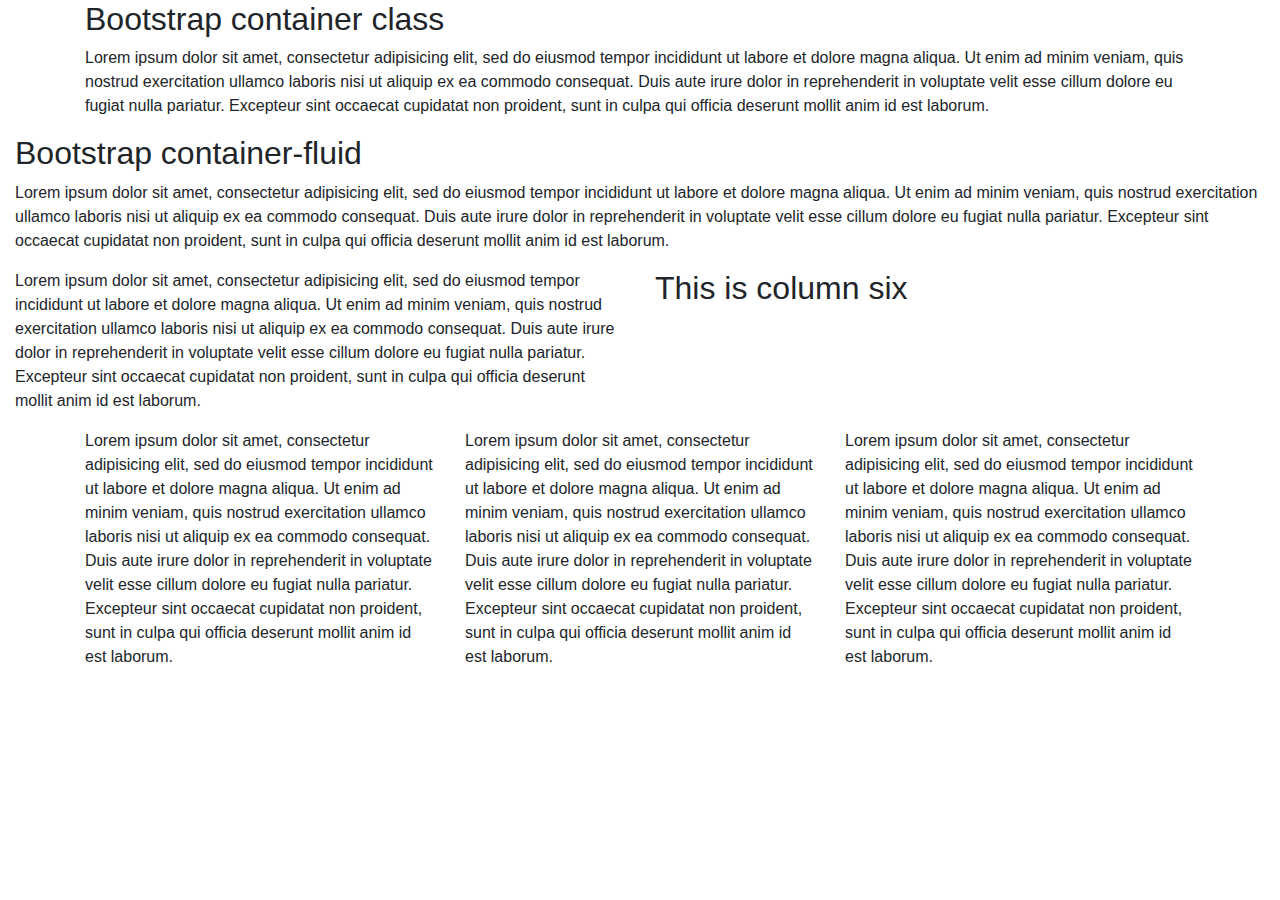
<file: index.html>
<!DOCTYPE html>
<html>
<head>
	<meta charset="utf-8">
	<meta name="viewport" content="width=device-width, initial-scale=1">
	<title></title>

	<link rel="stylesheet" type="text/css" href="css/bootstrap.css">
</head>
<body>
	<div class="container">
		<h2>Bootstrap container class</h2>
		<p>Lorem ipsum dolor sit amet, consectetur adipisicing elit, sed do eiusmod
		tempor incididunt ut labore et dolore magna aliqua. Ut enim ad minim veniam,
		quis nostrud exercitation ullamco laboris nisi ut aliquip ex ea commodo
		consequat. Duis aute irure dolor in reprehenderit in voluptate velit esse
		cillum dolore eu fugiat nulla pariatur. Excepteur sint occaecat cupidatat non
		proident, sunt in culpa qui officia deserunt mollit anim id est laborum.</p>
	</div>

	<div class="container-fluid">
		<h2>Bootstrap container-fluid</h2>

		<p>Lorem ipsum dolor sit amet, consectetur adipisicing elit, sed do eiusmod
		tempor incididunt ut labore et dolore magna aliqua. Ut enim ad minim veniam,
		quis nostrud exercitation ullamco laboris nisi ut aliquip ex ea commodo
		consequat. Duis aute irure dolor in reprehenderit in voluptate velit esse
		cillum dolore eu fugiat nulla pariatur. Excepteur sint occaecat cupidatat non
		proident, sunt in culpa qui officia deserunt mollit anim id est laborum.</p>
	</div>

	<div class="container-fluid">
		<div class="row">
			<div class="col-6">
				<p>Lorem ipsum dolor sit amet, consectetur adipisicing elit, sed do eiusmod
				tempor incididunt ut labore et dolore magna aliqua. Ut enim ad minim veniam,
				quis nostrud exercitation ullamco laboris nisi ut aliquip ex ea commodo
				consequat. Duis aute irure dolor in reprehenderit in voluptate velit esse
				cillum dolore eu fugiat nulla pariatur. Excepteur sint occaecat cupidatat non
				proident, sunt in culpa qui officia deserunt mollit anim id est laborum.</p>
			</div>

			<div class="col-6">
				<h2>This is column six</h2>
			</div>
		</div>

	<div class="container">
		<div class="row">
			<div class="col-4">
				<p>Lorem ipsum dolor sit amet, consectetur adipisicing elit, sed do eiusmod
				tempor incididunt ut labore et dolore magna aliqua. Ut enim ad minim veniam,
				quis nostrud exercitation ullamco laboris nisi ut aliquip ex ea commodo
				consequat. Duis aute irure dolor in reprehenderit in voluptate velit esse
				cillum dolore eu fugiat nulla pariatur. Excepteur sint occaecat cupidatat non
				proident, sunt in culpa qui officia deserunt mollit anim id est laborum.</p>
			</div>
			<div class="col-4">
				<p>Lorem ipsum dolor sit amet, consectetur adipisicing elit, sed do eiusmod
				tempor incididunt ut labore et dolore magna aliqua. Ut enim ad minim veniam,
				quis nostrud exercitation ullamco laboris nisi ut aliquip ex ea commodo
				consequat. Duis aute irure dolor in reprehenderit in voluptate velit esse
				cillum dolore eu fugiat nulla pariatur. Excepteur sint occaecat cupidatat non
				proident, sunt in culpa qui officia deserunt mollit anim id est laborum.</p>
			</div>
			<div class="col-4">
				<p>Lorem ipsum dolor sit amet, consectetur adipisicing elit, sed do eiusmod
				tempor incididunt ut labore et dolore magna aliqua. Ut enim ad minim veniam,
				quis nostrud exercitation ullamco laboris nisi ut aliquip ex ea commodo
				consequat. Duis aute irure dolor in reprehenderit in voluptate velit esse
				cillum dolore eu fugiat nulla pariatur. Excepteur sint occaecat cupidatat non
				proident, sunt in culpa qui officia deserunt mollit anim id est laborum.</p>
			</div>
	</div>		
		</div>
	</div>



<script type="text/javascript" src="js/jquery-3.7.1.min.js"></script>
<script type="text/javascript" src="js/bootstrap.bundle.js"></script>
</body>
</html>
</file>
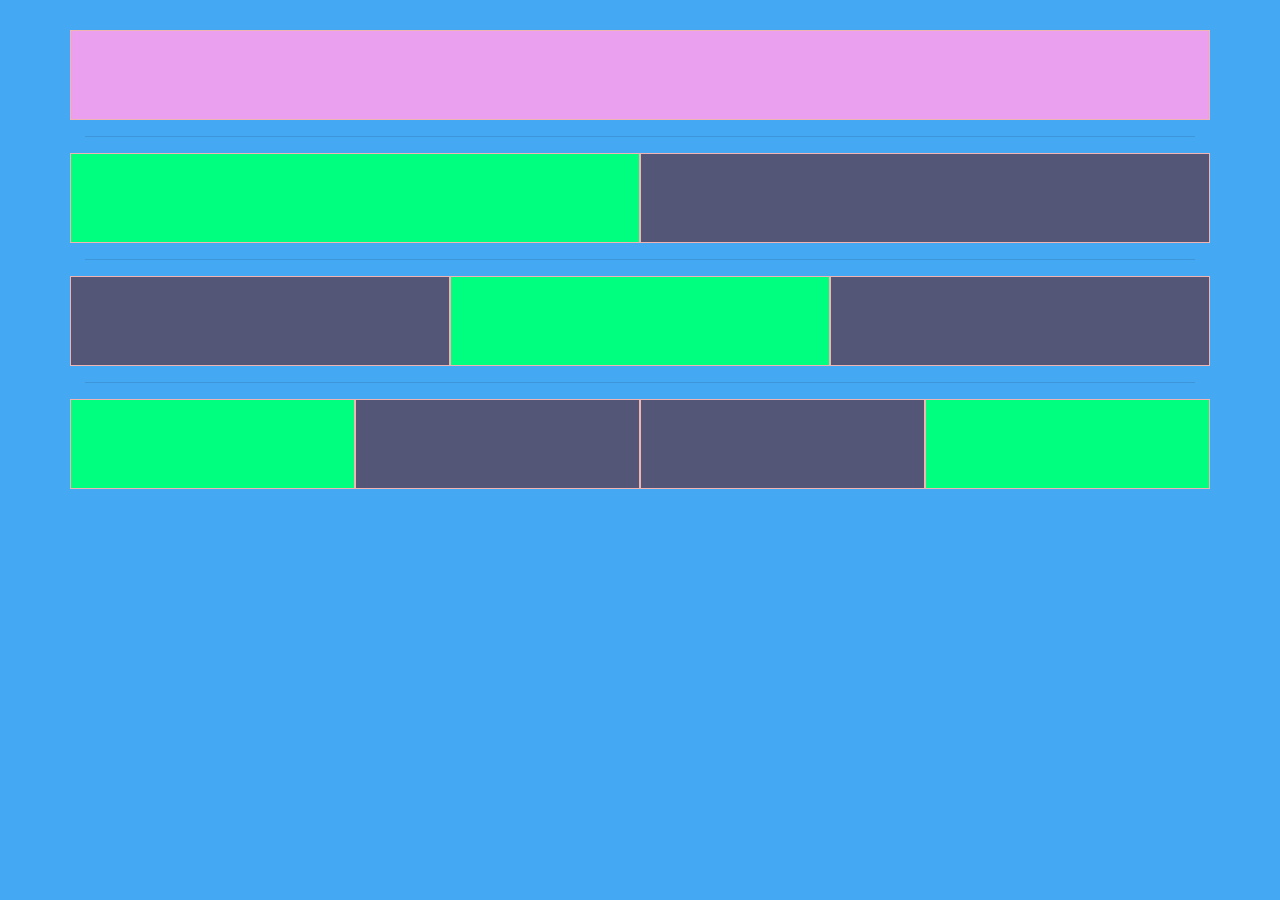
<file: bootstrap _exercise.html>
<!DOCTYPE html>
<html>
<head>
  <meta charset="utf-8">
  <meta name="viewport" content="width=device-width, initial-scale=1">
  <title>Bootstrap</title>


  <link rel="stylesheet" type="text/css" href="css/bootstrap.css">
  <link rel="stylesheet" type="text/css" href="css/exe.css">

</head>
<body>
  <div class="container">
    <div class="row">
      <div class="col-md-12 settings-3"></div>
    </div>
    <hr>

    <div class="row">
      <div class="col-md-6 settings-1"></div>
      <div class="col-md-6 settings-2"></div>
    </div>
    <hr>

    <div class="row">
      <div class="col-md-4 settings"></div>
      <div class="col-md-4 settings-1"></div>
      <div class="col-md-4 settings"></div>
    </div>
    <hr>

    <div class="row">
      <div class="col-md-3 settings-1"></div>
      <div class="col-md-3 settings"></div>
      <div class="col-md-3 settings"></div>
      <div class="col-md-3 settings-1"></div>
    </div>
  </div>




<script type="text/javascript" src="js/jquery-3.7.1.min.js"></script>
<script type="text/javascript" src="js/bootstrap.bundle.js"></script>
</body>
</html>
</file>
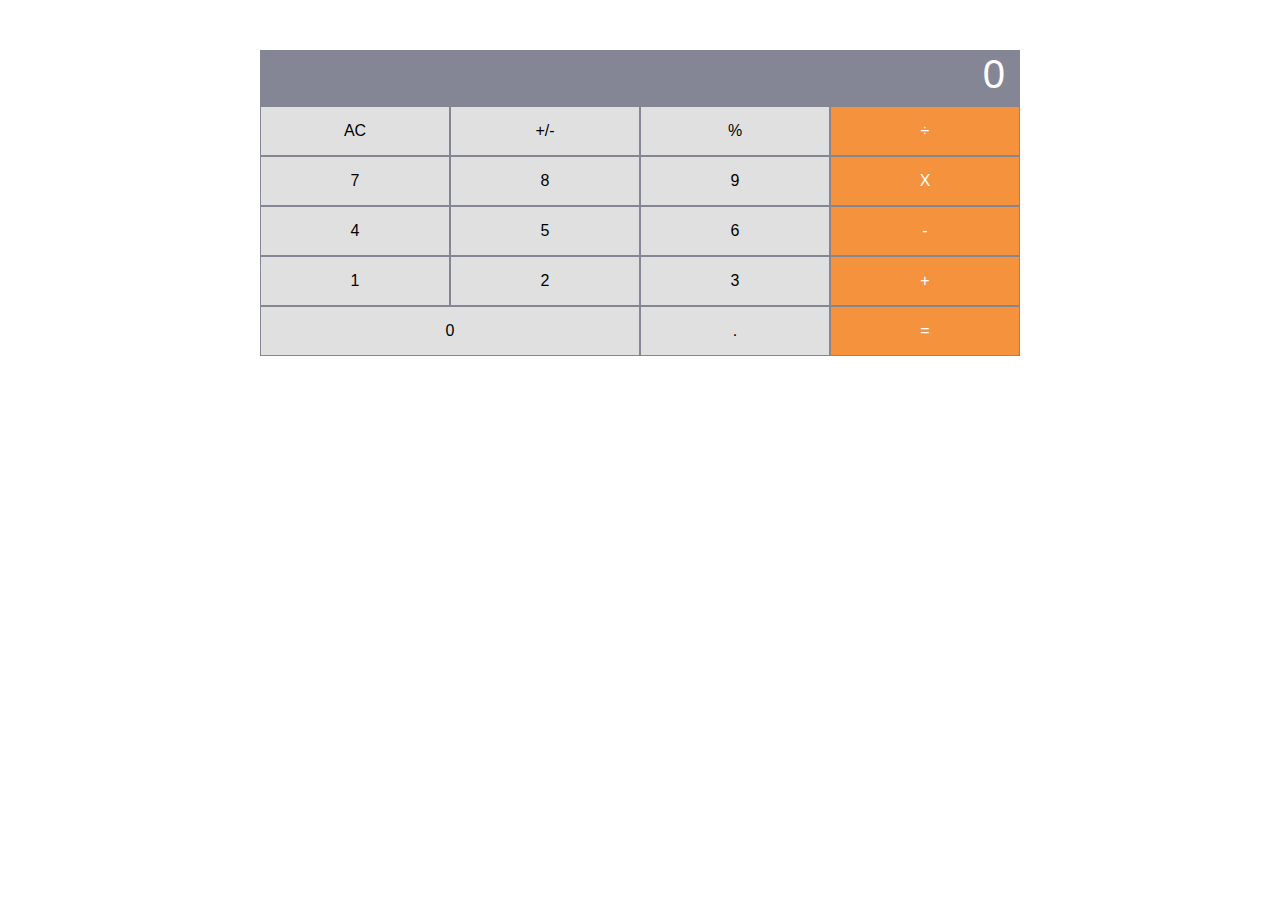
<file: calc.html>
<!DOCTYPE html>
<html lang="en">

<head>
    <meta charset="UTF-8">
    <meta name="viewport" content="width=device-width, initial-scale=1.0">
    <title>Document</title>

    <link rel="stylesheet" href="css/calc.css">
    <link rel="stylesheet" type="text/css" href="css/bootstrap.css">

</head>

<body>
    <section>
        <div class="container">
            <div class="row">
                <div class="col-md-2"></div>
                <div class="col-md-8 result">
                    <h1 class="text-right">0</h1>
                </div>
                <div class="col-md-2"></div>
            </div>

            <div class="row">
                <div class="col-md-2"></div>
                <div class="col-md-2 grey text-center">
                    AC
                </div>
                <div class="col-md-2 grey text-center">
                    +/-
                </div>
                <div class="col-md-2 grey text-center">
                    %
                </div>
                <div class="col-md-2 orange text-center">
                    ÷
                </div>
                <div class="col-md-2"></div>
            </div>

            <div class="row">
                <div class="col-md-2"></div>
                <div class="col-md-2 grey text-center">
                    7
                </div>
                <div class="col-md-2 grey text-center">
                    8
                </div>
                <div class="col-md-2 grey text-center">
                    9
                </div>
                <div class="col-md-2 orange text-center">
                    X
                </div>
                <div class="col-md-2"></div>
            </div>

            <div class="row">
                <div class="col-md-2"></div>
                <div class="col-md-2 grey text-center">
                    4
                </div>
                <div class="col-md-2 grey text-center">
                    5
                </div>
                <div class="col-md-2 grey text-center">
                    6
                </div>
                <div class="col-md-2 orange text-center">
                    -
                </div>
                <div class="col-md-2"></div>
            </div>

            <div class="row">
                <div class="col-md-2"></div>
                <div class="col-md-2 grey text-center">
                    1
                </div>
                <div class="col-md-2 grey text-center">
                    2
                </div>
                <div class="col-md-2 grey text-center">
                    3
                </div>
                <div class="col-md-2 orange text-center">
                    +
                </div>
                <div class="col-md-2"></div>
            </div>

            <div class="row">
                <div class="col-md-2"></div>
                <div class="col-md-4 grey text-center">
                    0
                </div>
                <div class="col-md-2 grey text-center">
                    .
                </div>
                <div class="col-md-2 orange text-center">
                    =
                </div>
                <div class="col-md-2"></div>
            </div>
        </div>
    </section>








    <script type="text/javascript" src="js/jquery-3.7.1.min.js"></script>
    <script type="text/javascript" src="js/bootstrap.bundle.js"></script>
</body>

</html>
</file>
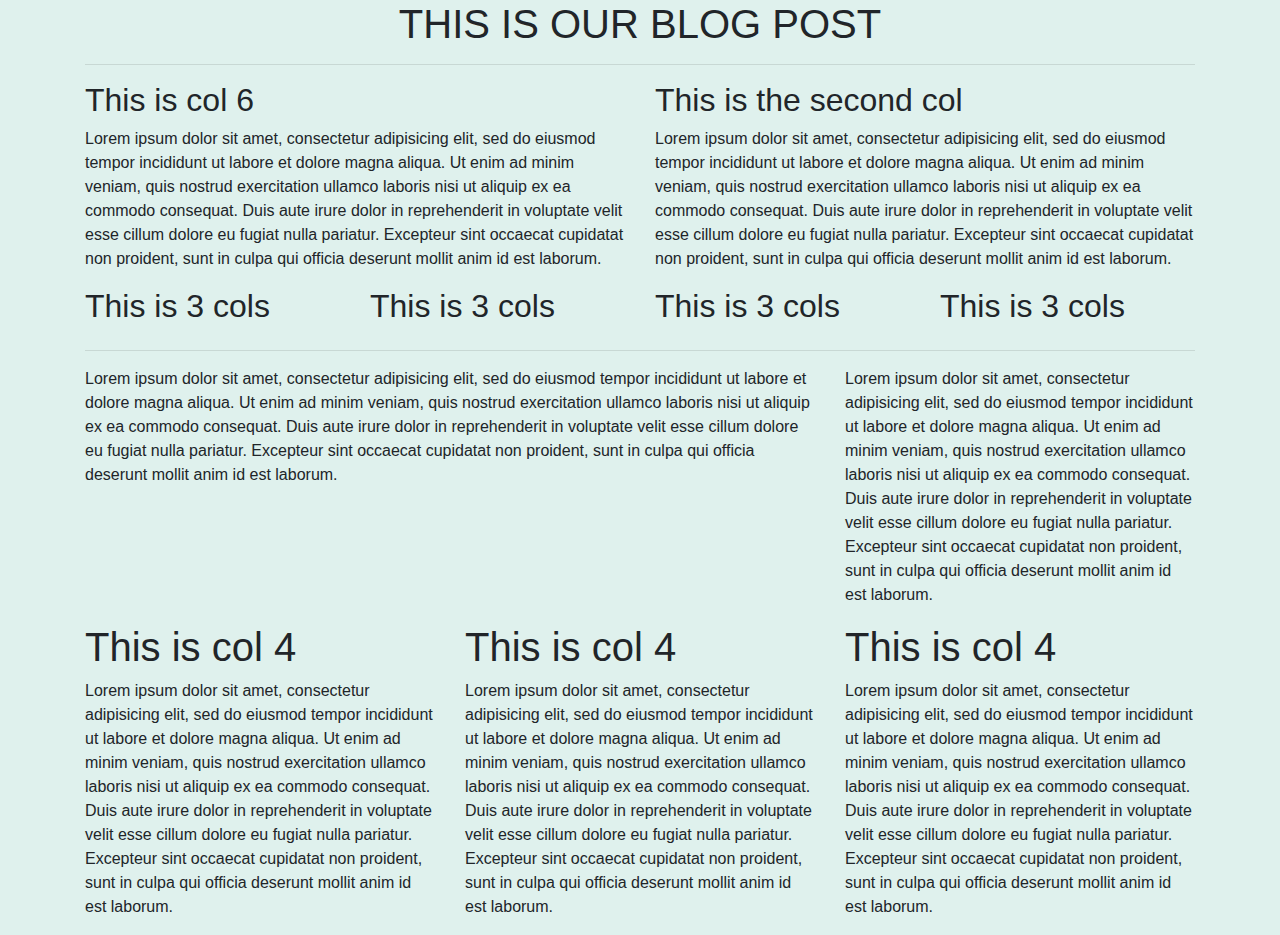
<file: layout.html>
<!DOCTYPE html>
<html>
<head>
	<meta charset="utf-8">
	<meta name="viewport" content="width=device-width, initial-scale=1">
	<title>layout practice</title>

	<link rel="stylesheet" type="text/css" href="css/bootstrap.css">
	<link rel="stylesheet" type="text/css" href="css/styles.css">
</head>
<body>
	<div class="container">
		<h1 class="text-center">THIS IS OUR BLOG POST</h1>
		<hr>
		<div class="row">
			<div class="col-md-6">
				<h2>This is col 6</h2>
				<p>Lorem ipsum dolor sit amet, consectetur adipisicing elit, sed do eiusmod
				tempor incididunt ut labore et dolore magna aliqua. Ut enim ad minim veniam,
				quis nostrud exercitation ullamco laboris nisi ut aliquip ex ea commodo
				consequat. Duis aute irure dolor in reprehenderit in voluptate velit esse
				cillum dolore eu fugiat nulla pariatur. Excepteur sint occaecat cupidatat non
				proident, sunt in culpa qui officia deserunt mollit anim id est laborum.</p>
			</div>
			<div class="col-md-6">
				<h2>This is the second col</h2>
				<p>Lorem ipsum dolor sit amet, consectetur adipisicing elit, sed do eiusmod
				tempor incididunt ut labore et dolore magna aliqua. Ut enim ad minim veniam,
				quis nostrud exercitation ullamco laboris nisi ut aliquip ex ea commodo
				consequat. Duis aute irure dolor in reprehenderit in voluptate velit esse
				cillum dolore eu fugiat nulla pariatur. Excepteur sint occaecat cupidatat non
				proident, sunt in culpa qui officia deserunt mollit anim id est laborum.</p>
			</div>
		</div>

		<div class="row">
			<div class="col-lg-3">
				<h2>This is 3 cols</h2>
			</div>
			<div class="col-lg-3">
				<h2>This is 3 cols</h2>
			</div>
			<div class="col-lg-3">
				<h2>This is 3 cols</h2>
			</div>
			<div class="col-lg-3">
				<h2>This is 3 cols</h2>
			</div>
		</div>
		<hr>
		<div class="row">
			<div class="col-md-8">
				<p>
					Lorem ipsum dolor sit amet, consectetur adipisicing elit, sed do eiusmod
					tempor incididunt ut labore et dolore magna aliqua. Ut enim ad minim veniam,
					quis nostrud exercitation ullamco laboris nisi ut aliquip ex ea commodo
					consequat. Duis aute irure dolor in reprehenderit in voluptate velit esse
					cillum dolore eu fugiat nulla pariatur. Excepteur sint occaecat cupidatat non
					proident, sunt in culpa qui officia deserunt mollit anim id est laborum.
				</p>
			</div>

			<div class="col-md-4">
				<p>
					Lorem ipsum dolor sit amet, consectetur adipisicing elit, sed do eiusmod
					tempor incididunt ut labore et dolore magna aliqua. Ut enim ad minim veniam,
					quis nostrud exercitation ullamco laboris nisi ut aliquip ex ea commodo
					consequat. Duis aute irure dolor in reprehenderit in voluptate velit esse
					cillum dolore eu fugiat nulla pariatur. Excepteur sint occaecat cupidatat non
					proident, sunt in culpa qui officia deserunt mollit anim id est laborum.
				</p>
			</div>
		</div>

		<div class="row">
			<div class="col-md-4">
				<h1>This is col 4</h1>
				<p>
					Lorem ipsum dolor sit amet, consectetur adipisicing elit, sed do eiusmod
					tempor incididunt ut labore et dolore magna aliqua. Ut enim ad minim veniam,
					quis nostrud exercitation ullamco laboris nisi ut aliquip ex ea commodo
					consequat. Duis aute irure dolor in reprehenderit in voluptate velit esse
					cillum dolore eu fugiat nulla pariatur. Excepteur sint occaecat cupidatat non
					proident, sunt in culpa qui officia deserunt mollit anim id est laborum.
				</p>
			</div>
			<div class="col-md-4">
				<h1>This is col 4</h1>
				<p>
					Lorem ipsum dolor sit amet, consectetur adipisicing elit, sed do eiusmod
					tempor incididunt ut labore et dolore magna aliqua. Ut enim ad minim veniam,
					quis nostrud exercitation ullamco laboris nisi ut aliquip ex ea commodo
					consequat. Duis aute irure dolor in reprehenderit in voluptate velit esse
					cillum dolore eu fugiat nulla pariatur. Excepteur sint occaecat cupidatat non
					proident, sunt in culpa qui officia deserunt mollit anim id est laborum.
				</p>
			</div>
			<div class="col-md-4">
				<h1>This is col 4</h1>
				<p>
					Lorem ipsum dolor sit amet, consectetur adipisicing elit, sed do eiusmod
					tempor incididunt ut labore et dolore magna aliqua. Ut enim ad minim veniam,
					quis nostrud exercitation ullamco laboris nisi ut aliquip ex ea commodo
					consequat. Duis aute irure dolor in reprehenderit in voluptate velit esse
					cillum dolore eu fugiat nulla pariatur. Excepteur sint occaecat cupidatat non
					proident, sunt in culpa qui officia deserunt mollit anim id est laborum.
				</p>
			</div>
		</div>

	</div>





<script type="text/javascript" src="js/jquery-3.7.1.min.js"></script>
<script type="text/javascript" src="js/bootstrap.bundle.js"></script>
</body>
</html>
</file>
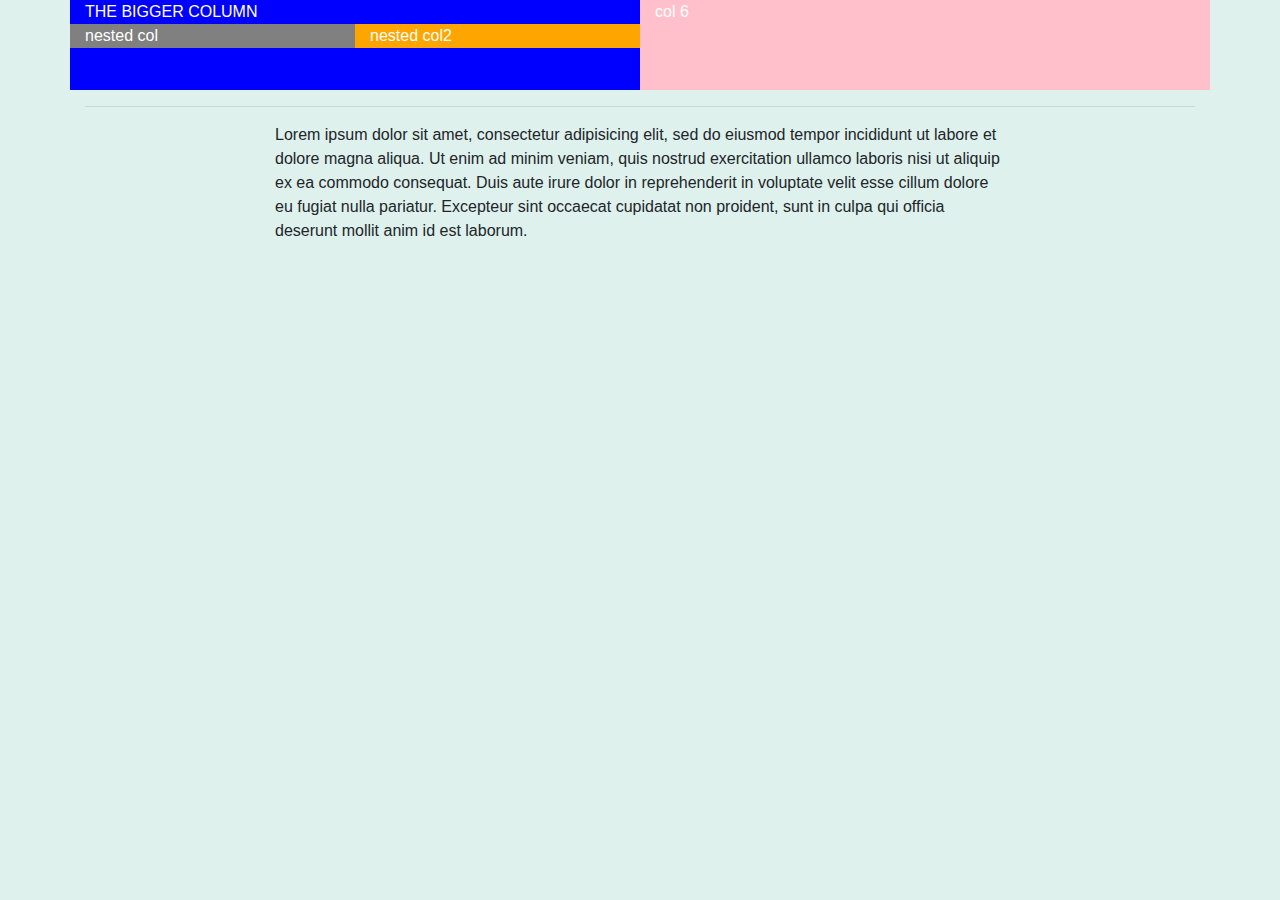
<file: nesting.html>
<!DOCTYPE html>
<html>
<head>
	<meta charset="utf-8">
	<meta name="viewport" content="width=device-width, initial-scale=1">
	<title>nestig columns</title>

	<link rel="stylesheet" type="text/css" href="css/bootstrap.css">
	<link rel="stylesheet" type="text/css" href="css/nesting.css">
</head>
<body>
	<div class="container">
		<div class="row">
			<div class="col-md-6 nestingcol">
				THE BIGGER COLUMN
				<div class="row">
					<div class="col-md-6 smallcol">
					nested col
					</div>
					<div class="col-md-6 smallcol2">
					nested col2
					</div>
				</div>
			</div>

			<div class="col-md-6 nestingcol2">
				col 6
			</div>
			
		</div>
		<hr>
		<div class="row justify-content-center">
			<!-- <div class="col-md-2"></div> -->
			<div class="col-md-8">
				<p>Lorem ipsum dolor sit amet, consectetur adipisicing elit, sed do eiusmod
				tempor incididunt ut labore et dolore magna aliqua. Ut enim ad minim veniam,
				quis nostrud exercitation ullamco laboris nisi ut aliquip ex ea commodo
				consequat. Duis aute irure dolor in reprehenderit in voluptate velit esse
				cillum dolore eu fugiat nulla pariatur. Excepteur sint occaecat cupidatat non
				proident, sunt in culpa qui officia deserunt mollit anim id est laborum.</p>
			</div>
			<!-- <div class="col-md-2"></div> -->
			
		</div>

	</div>






<script type="text/javascript" src="js/jquery-3.7.1.min.js"></script>
<script type="text/javascript" src="js/bootstrap.bundle.js"></script>
</body>
</html>
</file>
<file: css/exe.css>
body {
	background-color: #45a8f2;
	margin-top: 30px;
}

.settings{
	border: solid 1px #F0B5B3;
	background-color: #545677;
	height: 10vh;
}

.settings-1{
	border: solid 1px #F0B5B3;
	background-color: springgreen;
	height: 10vh;
}

.settings-2{
	border: solid 1px #F0B5B3;
	background-color: #545677;
	height: 10vh;
}

.settings-3{
	border: solid 1px #F0B5B3;
	background-color: #EB9FEF;
	height: 10vh;
}
</file>
<file: css/calc.css>
section .result {
    background-color: #848695;
    color: white;
    margin-top: 50px;
}

section .grey {
    background-color: #e0e0e0;
    color: black;
    height: 50px;
    display: flex;
    justify-content: center;
    align-items: center;
    border: #848695 0.5px solid;
}

section .orange {
    background-color: #f5923d;
    color: white;
    height: 50px;
    display: flex;
    justify-content: center;
    align-items: center;
    border: #848695 0.5px solid;
}
</file>
<file: css/styles.css>
body{
	background-color: rgb(223,241,237);
}
</file>
<file: css/nesting.css>
.nestingcol{
	background-color: blue;
	height: 10vh;
	color: #fff;
}

.nestingcol2{
	background-color: pink;
	height: 10vh;
	color: #fff;
}

.smallcol{
	background-color: grey;
	color: white;
}

.smallcol2{
	background-color: orange;
	color: white;
}

body{
	background-color: rgb(223,241,237);

}
</file>
